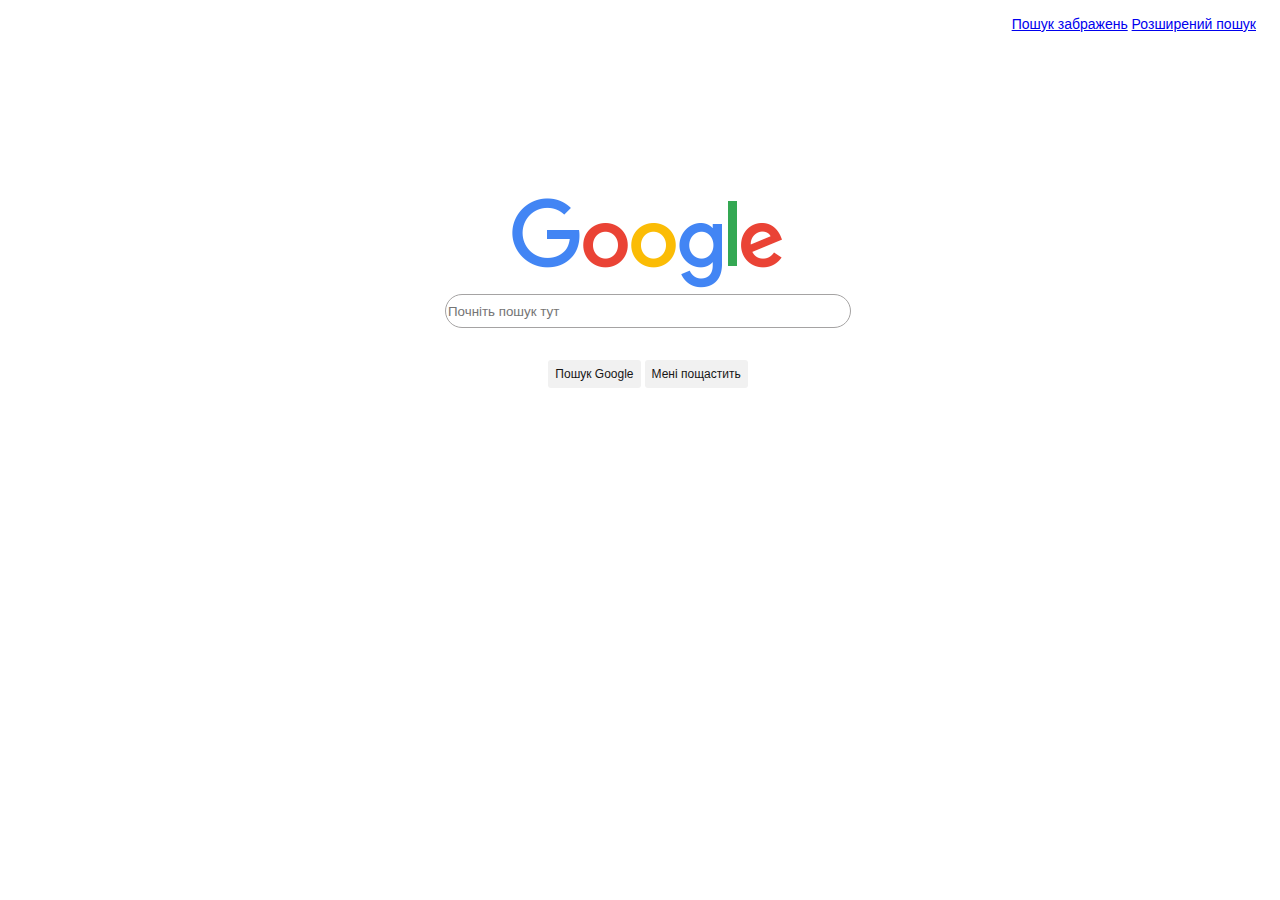
<file: Task 1/index.html>
<!DOCTYPE html>
<html lang="ua">

<head>
    <title>Пошук Google</title>
    <link rel="stylesheet" href="style.css">
</head>

<body>
    <div class="links">
        <a href="pictures.html">Пошук забражень</a>
        <a href="advancedsearch.html">Розширений пошук</a>
    </div>
    <div class="main">
        <div class="logo">
            <img src="googlelogo_color.png" alt="Logo">
        </div>
        <div class="forms">
            <form action="https://google.com/search" method="GET">
                <input class="search_field" type="text" name="q" placeholder="Почніть пошук тут">
                <input class="button" type="submit" value="Пошук Google">
                <input class="button" name="btnI" type="submit" value="Мені пощастить">
            </form>
        </div>
    </div>
</body>

</html>
</file>
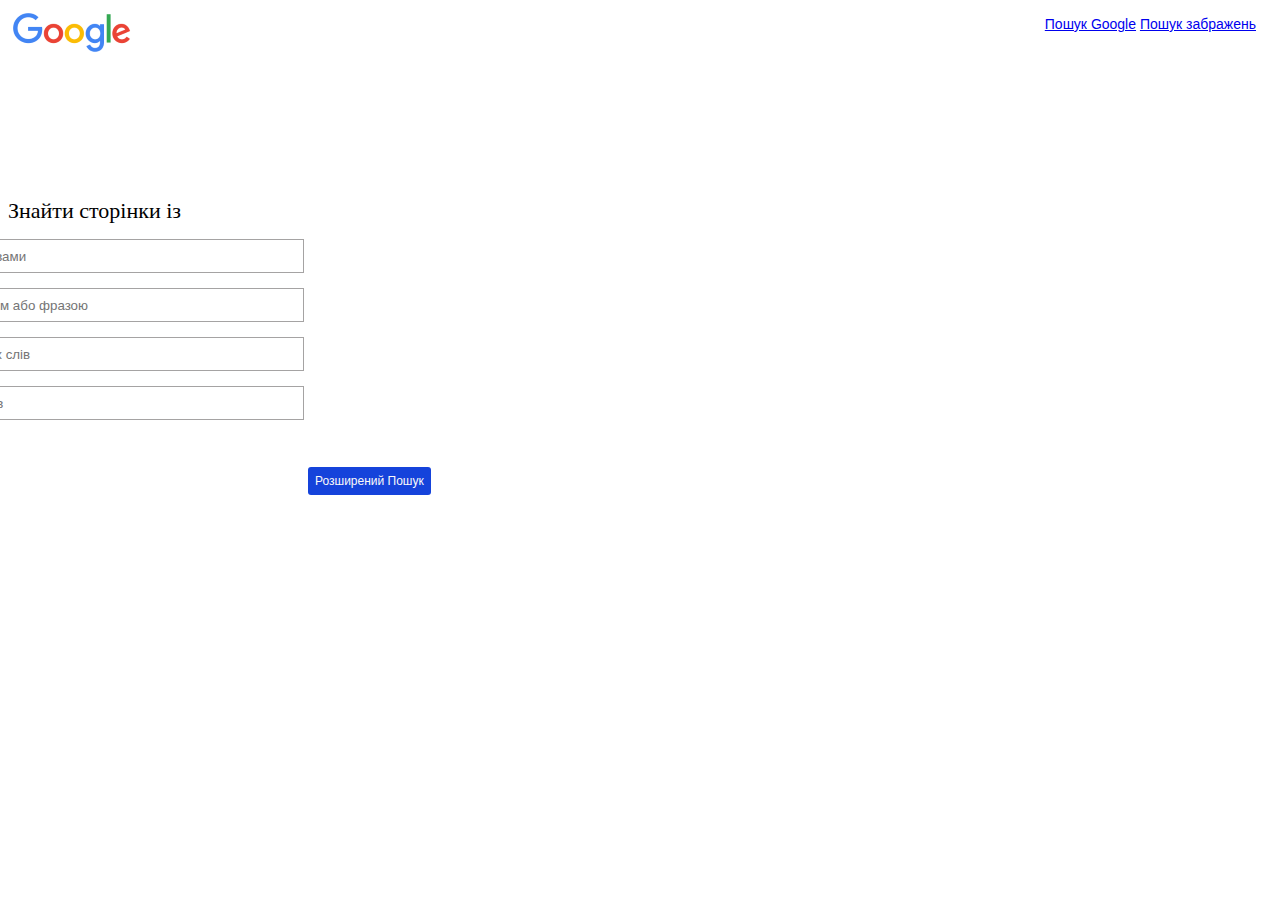
<file: Task 1/advancedsearch.html>
<!DOCTYPE html>
<html lang="ua">

<head>
    <title>Розширений Пошук Google</title>
    <link rel="stylesheet" href="style.css">
</head>

<body>
    <div class="links">
        <a href="index.html">Пошук Google</a>
        <a href="pictures.html">Пошук забражень</a>
    </div>
    <div class="main1">
        <div class="logo1">
            <img src="googlelogo_1.png" alt="Logo">
        </div>
        Знайти сторінки із
        <div class="forms1">
            <form action="https://google.com/search" method="GET">
                <input class="search_field1" name="as_q" type="text" placeholder="усіма цими словами">
                <input class="search_field1" name="as_epq" type="text" placeholder="саме цим словом або фразою">
                <input class="search_field1" name="as_oq" type="text" placeholder="будь-яким із цих слів">
                <input class="search_field1" name="as_eq" type="text" placeholder="жодне з цих слів">
                <input class="button1" type="submit" value="Розширений Пошук">
            </form>
        </div>
    </div>
</body>

</html>
</file>
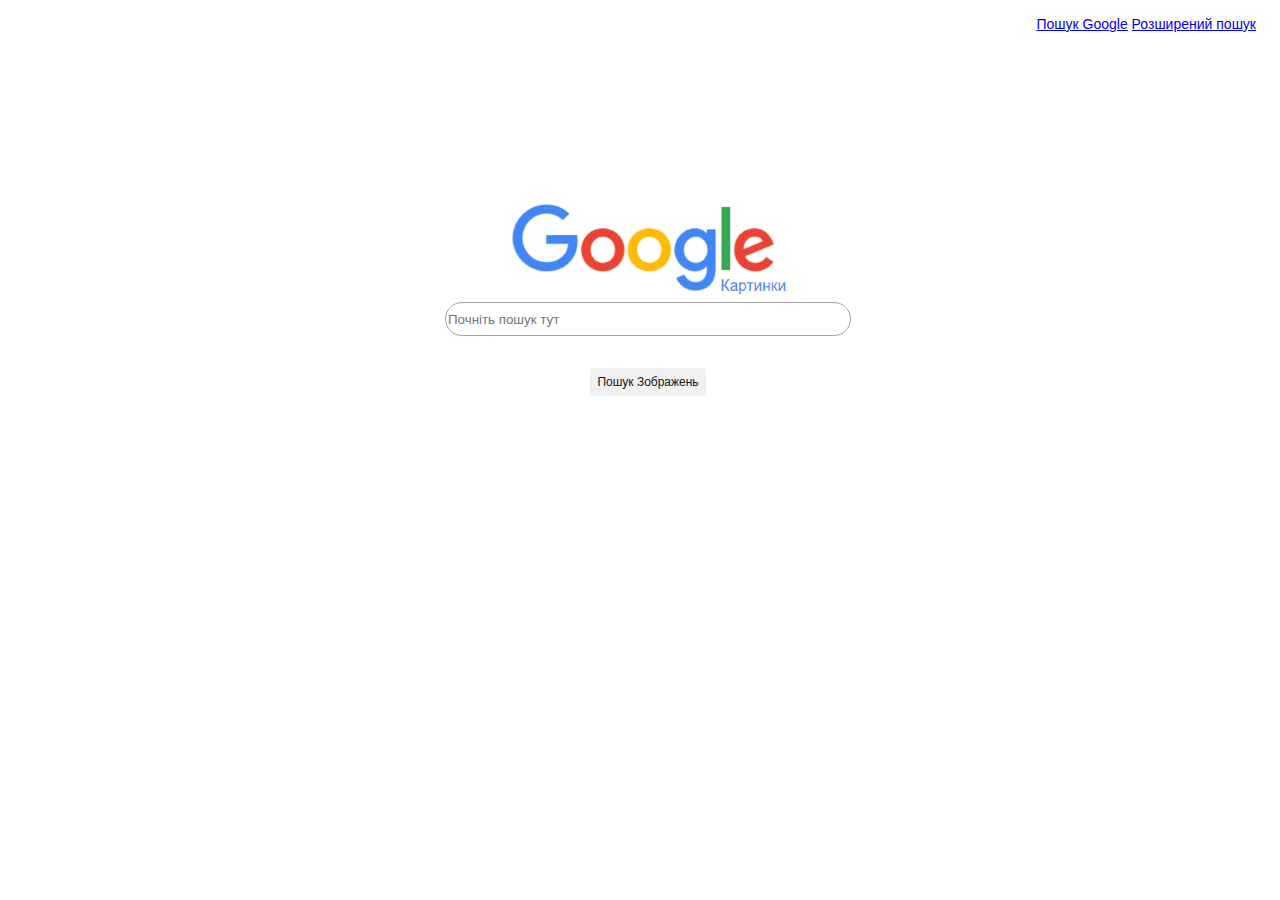
<file: Task 1/pictures.html>
<!DOCTYPE html>
<html lang="ua">

<head>
    <title>Пошук зображень</title>
    <link rel="stylesheet" href="style.css">
</head>

<body>
    <div class="links">
        <a href="index.html">Пошук Google</a>
        <a href="advancedsearch.html">Розширений пошук</a>
    </div>
    <div class="main">
        <div class="logo">
            <img src="googlelogo_4.png" alt="Logo">
        </div>
        <div class="forms">
            <form action="https://google.com/search" method="GET">
                <input class="search_field" type="text" name="q" placeholder="Почніть пошук тут">
                <input type="hidden" name="tbm" value="isch">
                <input class="button" type="submit" value="Пошук Зображень">
            </form>
        </div>
    </div>
</body>

</html>
</file>
<file: Task 1/style.css>
.links {
  color: blue;
  text-align: right;
  font-family: Arial, sans-serif;
  font-size: 14px;
  margin: 10px;
  padding: 6px;
}

.links > a:hover {
  color: cadetblue;
}

.main {
  text-align: center;
  width: 100%;
  display: block;
  position: absolute;
  margin-top: 150px;
  margin-left: auto;
  margin-right: auto;
}

.button {
  padding: 7px;
  background: rgb(241, 241, 241);
  font-size: 12px;
  font-family: arial,sans-serif;
  text-align: center;
  color: rgb(22, 22, 22);
  border: none;
  display: inline;
  margin: 0 auto;
  border-radius: 3px;
  margin-top: 32px;
  }

.button:hover {
    border: rgb(179, 177, 177) solid 1px;
 }

 .search_field {
  display: flex;
  border: 1px solid rgb(165, 163, 163);
  border-radius: 20px;
  height: 30px;
  margin: 0 auto;
  width: 400px;
  max-width: 800px;
 }

.search_field:hover {
  box-shadow: 1px 1px lightslategray;
}

.logo1 {
  margin: 10pt;
  position: fixed;
  left: 0;
  top: 0;  
}
.main1 {
  text-align: left;
  font-size: 22px;
  width: 100%;
  display: block;
  position: absolute;
  margin-top: 150px;
  margin-left: auto;
  margin-right: auto;
}
.search_field1 {
  display: flex;
  border: 1px solid rgb(165, 163, 163);
  border-radius: 0.1px;
  height: 30px;
  margin: 15px auto;
  width: 400px;
  max-width: 800px;
  position: relative;
  left: -410pt;
 }

.search_field1:hover {
  border-color: 2px 2px rgb(15, 116, 218);
}

.button1 {
  padding: 7px;
  background: rgb(21, 67, 219);
  font-size: 12px;
  font-family: arial,sans-serif;
  text-align: center;
  color: rgb(250, 249, 249);
  border: none;
  display: inline;
  margin: 0 auto;
  border-radius: 3px;
  margin-top: 32px;
  position: relative;
  right: -225pt;
  }

.button1:hover {
    border: rgb(87, 23, 207) solid 1px;
}
</file>
